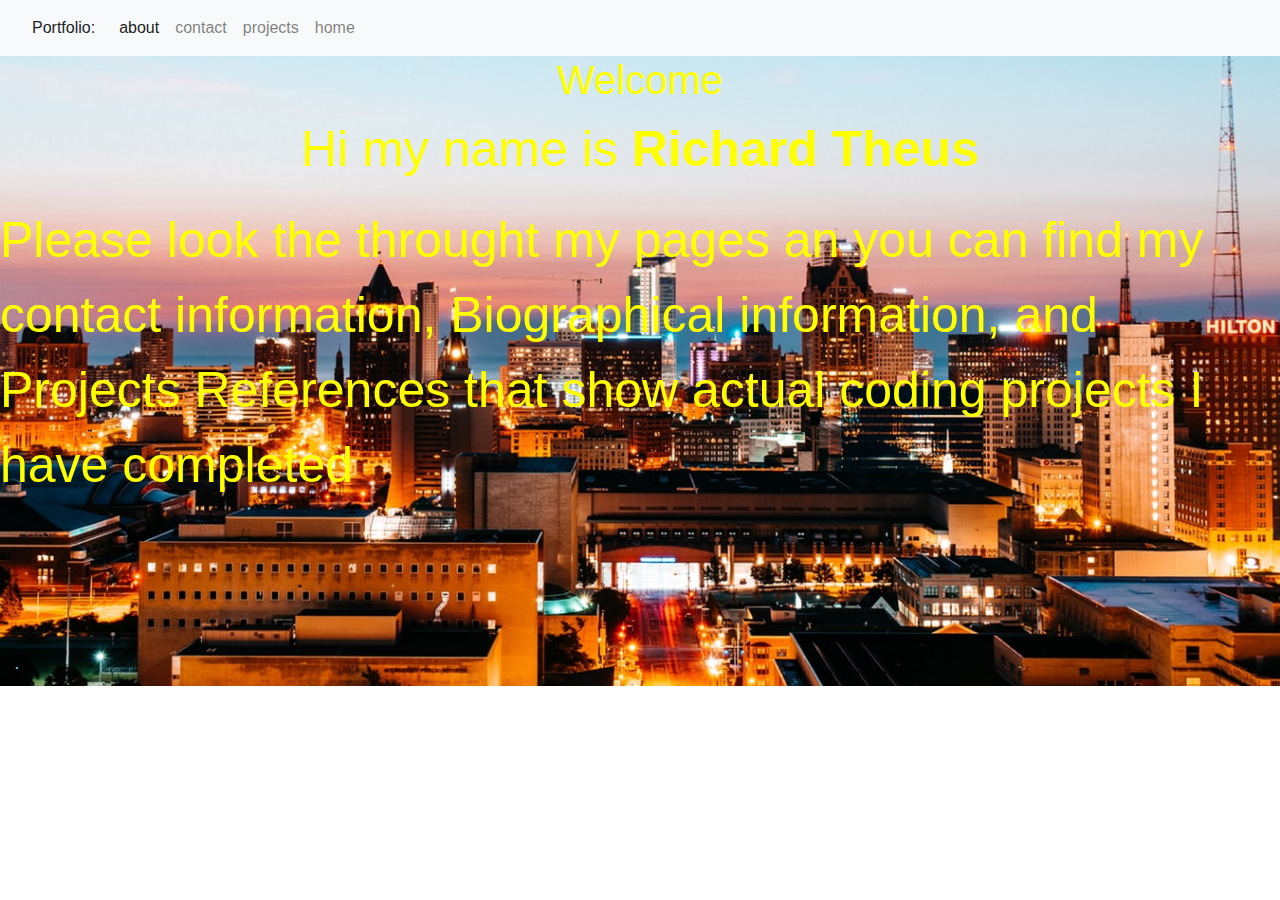
<file: index.html>
<!DOCTYPE html> 
<html>
    <head>
      <title> Home </title>
      <link rel="stylesheet" href ="style.css"/>
      <link rel="stylesheet" href="https://stackpath.bootstrapcdn.com/bootstrap/4.4.1/css/bootstrap.min.css" integrity="sha384-Vkoo8x4CGsO3+Hhxv8T/Q5PaXtkKtu6ug5TOeNV6gBiFeWPGFN9MuhOf23Q9Ifjh" crossorigin="anonymous"> 
    </head> 
    <section>
    <nav class="navbar navbar-expand-lg navbar-light bg-light">
      <nav class="nav-link">Portfolio:</nav>
      <button class="navbar-toggler" type="button" data-toggle="collapse" data-target="#navbarNav" aria-controls="navbarNav" aria-expanded="false" aria-label="Toggle navigation">
        <span class="navbar-toggler-icon"></span>
      </button>
      <div class="collapse navbar-collapse" id="navbarNav">
        <ul class="navbar-nav">
          <li class="nav-item active">
            <a class="nav-link" href="about me.html">about <span class="sr-only">(current)</span></a>
          </li>
          <li class="nav-item">
            <a class="nav-link" href="contact.html">contact</a>
          </li>
          <li class="nav-item">
            <a class="nav-link" href="projects.html">projects</a>
          </li>
          <li class="nav-item">
            <a class="nav-link" href="index.html">home</a>
          </li>
        </ul>
      </div>
    </section>
    <body background="Milwaukee.jpg">
      <Style> 
        body{
          background-repeat: no-repeat;
          background-position:center;
          background-size: cover;
        }
      </Style> 
      <h1 style="text-align: center;"> Welcome </h1>
      <p style="text-align: center;">Hi my name is <strong>Richard Theus</strong>
      <p>  Please look the throught my pages an you can find my contact information, Biographical information, and Projects References that show actual coding projects I have completed</p>
    </body>  
    
</html>
</file>
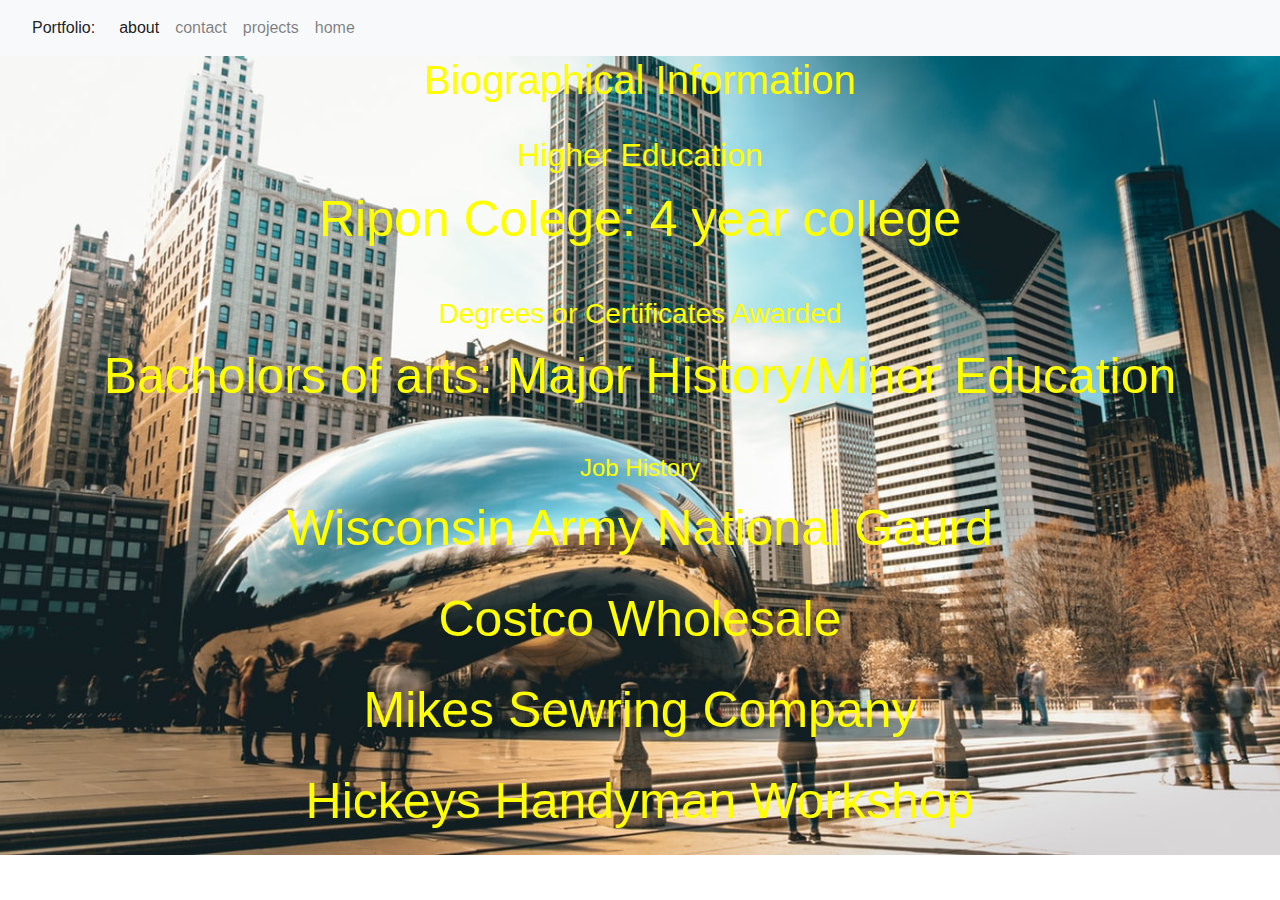
<file: about me.html>
<!DOCTYPE html> 
<html>
    <head>
        <title> About </title>
         <link rel="stylesheet" href ="style.css"/> 
        <link rel="stylesheet" href="https://stackpath.bootstrapcdn.com/bootstrap/4.4.1/css/bootstrap.min.css" integrity="sha384-Vkoo8x4CGsO3+Hhxv8T/Q5PaXtkKtu6ug5TOeNV6gBiFeWPGFN9MuhOf23Q9Ifjh" crossorigin="anonymous"> 
    </head> 
    <Section>
        <nav class="navbar navbar-expand-lg navbar-light bg-light">
            <nav class="nav-link">Portfolio:</nav>
            <button class="navbar-toggler" type="button" data-toggle="collapse" data-target="#navbarNav" aria-controls="navbarNav" aria-expanded="false" aria-label="Toggle navigation">
              <span class="navbar-toggler-icon"></span>
            </button>
            <div class="collapse navbar-collapse" id="navbarNav">
              <ul class="navbar-nav">
                <li class="nav-item active">
                  <a class="nav-link" href="about me.html">about <span class="sr-only">(current)</span></a>
                </li>
                <li class="nav-item">
                  <a class="nav-link" href="contact.html">contact</a>
                </li>
                <li class="nav-item">
                  <a class="nav-link" href="projects.html">projects</a>
                </li>
                <li class="nav-item">
                  <a class="nav-link" href="index.html">home</a>
                </li>
              </ul>
            </div>
    </Section>
    <body background="chicago.jpg">
        <Style> 
          body{
            background-repeat: no-repeat;
            background-position:center;
            background-size: cover;
          }
        </Style> 
     <body>
        <h1 style="text-align: center;"> Biographical Information </h1>
     </body>
     <br>
     <article style="text-align: center;">
         <h2> Higher Education</h2>
         <P> Ripon Colege: 4 year college</P>
    <br>
         <h3> Degrees or Certificates Awarded</h3>
         <p> Bacholors of arts: Major History/Minor Education</p>
     </br>
         <h4> Job History</h4>
         <P> Wisconsin Army National Gaurd </P>
         <P> Costco Wholesale</P>
         <p> Mikes Sewring Company </p>
         <p> Hickeys Handyman Workshop</p>
     </article>
    
</html>
</file>
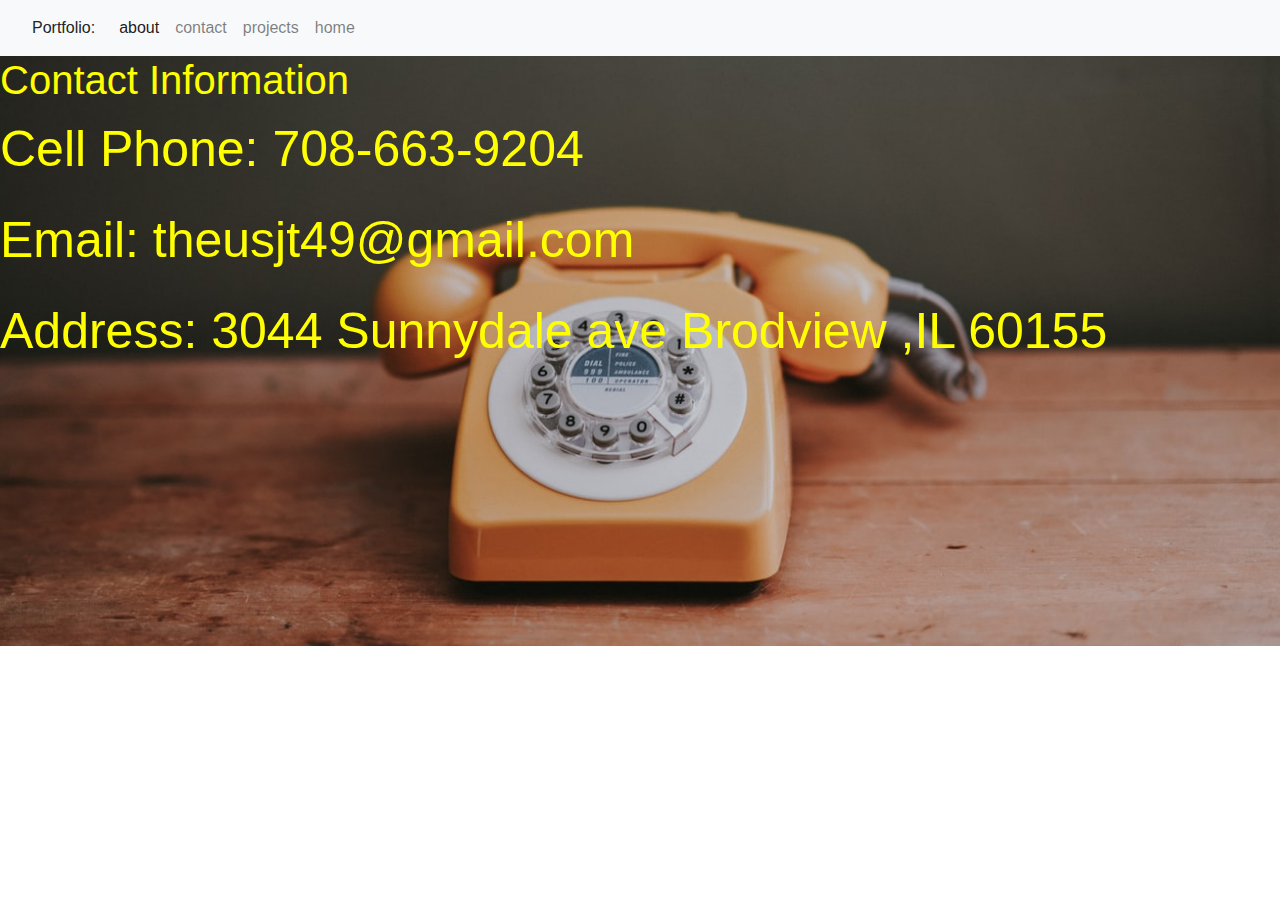
<file: contact.html>
<!DOCTYPE html> 
<html>
    <head>
    <title>Contact</title>
    <link rel="stylesheet" href ="style.css"/>
    <link rel="stylesheet" href="https://stackpath.bootstrapcdn.com/bootstrap/4.4.1/css/bootstrap.min.css" integrity="sha384-Vkoo8x4CGsO3+Hhxv8T/Q5PaXtkKtu6ug5TOeNV6gBiFeWPGFN9MuhOf23Q9Ifjh" crossorigin="anonymous"> 
    </head> 
    <Section>
        <nav class="navbar navbar-expand-lg navbar-light bg-light">
            <nav class="nav-link">Portfolio:</nav>
            <button class="navbar-toggler" type="button" data-toggle="collapse" data-target="#navbarNav" aria-controls="navbarNav" aria-expanded="false" aria-label="Toggle navigation">
              <span class="navbar-toggler-icon"></span>
            </button>
            <div class="collapse navbar-collapse" id="navbarNav">
              <ul class="navbar-nav">
                <li class="nav-item active">
                  <a class="nav-link" href="about me.html">about <span class="sr-only">(current)</span></a>
                </li>
                <li class="nav-item">
                  <a class="nav-link" href="contact.html">contact</a>
                </li>
                <li class="nav-item">
                  <a class="nav-link" href="projects.html">projects</a>
                </li>
                <li class="nav-item">
                  <a class="nav-link" href="index.html">home</a>
                </li>
              </ul>
            </div>
    </Section>
    <body background="phone.jpg">
        <Style> 
          body{
            background-repeat: no-repeat;
            background-position:center;
            background-size:cover;
          }
        </Style> 
     <body>
             <h1> Contact Information </h1>
     </body>
     <article>
        <p> Cell Phone:  708-663-9204  </p>
        <p> Email: theusjt49@gmail.com  </p>
        <p> Address: 3044 Sunnydale ave Brodview ,IL 60155 </p>  
    </article>
    
</html>
</file>
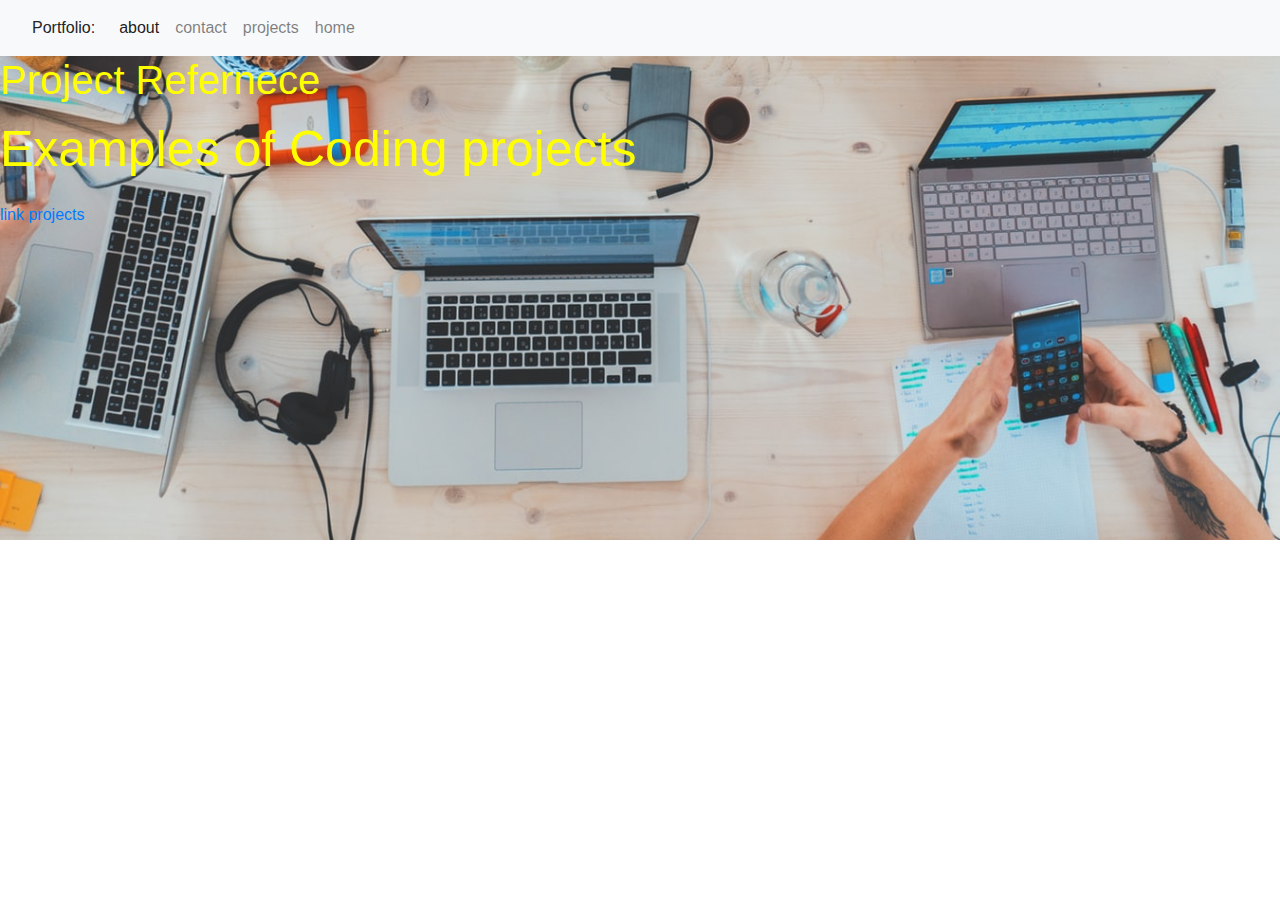
<file: projects.html>
<!DOCTYPE html> 
<html>
    <head>
        <title> Project Refernece</title>
        <link rel="stylesheet" href ="style.css"/>
        <link rel="stylesheet" href="https://stackpath.bootstrapcdn.com/bootstrap/4.4.1/css/bootstrap.min.css" integrity="sha384-Vkoo8x4CGsO3+Hhxv8T/Q5PaXtkKtu6ug5TOeNV6gBiFeWPGFN9MuhOf23Q9Ifjh" crossorigin="anonymous"> 
    </head> 
    <section>
        <nav class="navbar navbar-expand-lg navbar-light bg-light">
            <nav class="nav-link">Portfolio:</nav>
            <button class="navbar-toggler" type="button" data-toggle="collapse" data-target="#navbarNav" aria-controls="navbarNav" aria-expanded="false" aria-label="Toggle navigation">
              <span class="navbar-toggler-icon"></span>
            </button>
            <div class="collapse navbar-collapse" id="navbarNav">
              <ul class="navbar-nav">
                <li class="nav-item active">
                  <a class="nav-link" href="about me.html">about <span class="sr-only">(current)</span></a>
                </li>
                <li class="nav-item">
                  <a class="nav-link" href="contact.html">contact</a>
                </li>
                <li class="nav-item">
                  <a class="nav-link" href="projects.html">projects</a>
                </li>
                <li class="nav-item">
                  <a class="nav-link" href="index.html">home</a>
                </li>
              </ul>
            </div>
    </section>
    <body background="work.jpg">
        <Style> 
          body{
            background-repeat: no-repeat;
            background-position:center;
            background-size:cover;
          }
        </Style> 
     <body>
             <h1> Project Refernece</h1>
             <p> Examples of Coding projects</p>
     </body>
     <footer class="footnote">
         <a href="https://github.com/rich47jt?tab=repositories" >link projects </a> 
     </footer> 
</html>
</file>
<file: style.css>
*{
    box-shadow: darkgray;
    border: grey;
}
 
.body{
    font-family: 'Times New Roman';
}

.header{
    background-color: ivory;
    padding: 1000px;
    text-align: center;
    font-size: 100px ;
   
}
.nav{
    float: right ;
    width: 100% ;
    height: 50%;
    background: cornsilk;
    padding:45px;

}
.article{
    float: left;
    height: 30pc;
    width: 78pc ;
    background:fixed ;
    padding: 40pc ;
}
.articleA{
    float: left;
    height: 40px;
    width: 34px;
    background: rgb(red, green, blue);
    padding: 60px;
}
.articleC
{
   float: none;
   height: 40pc;
   width: unset;
   background-color: whitesmoke;
   padding: unset;
}
.articleP
{
    float: left;
    height: 45pc;
    width: unset;
    border: white;
    padding: unset;
}


.section{
    float: left;
    height: 40pc;
    width: 45px ;
    background: fixed;
    padding: 33px ;
}
.sectionA
{
    float: none;
    font-size: 67px;
}

.sectionC
{
    float: none;
    font-family: Verdana;

}

.SectionP
{
    float: none;
    font-family: 'Franklin Gothic Medium';
}

.article{
    float: right;

}

.footer{
    background: right;
    width: 30px ;
    padding:27px ;
}
h1{
font-size: 50px;

}
h1{
    color: yellow;
}
h2{
    color: yellow;
}
h2{
    font-size: 50px;
}
h3{
    color: yellow;
   
}
h3{
     font-size: 50px;
}
h4{
    color: yellow;
    
}
h4{
    font-size: 60px;
}


p{
    
    font-size: 50px;

}
p{

    color: yellow;

}
.p3
{
    color: yellow;
}
.p4
{
    color: wheat;
}
.p5{
   color: tomato;
}
.p6
{
    color: aqua;
}
.font-sizer{
    font-size: 30px;
}
.font-sizer-2{
    font-size:34 px;
}
.Mover
{
    float: right;
}
.images-sizer{
    background: left;
    background-size: unset;
}
</file>
